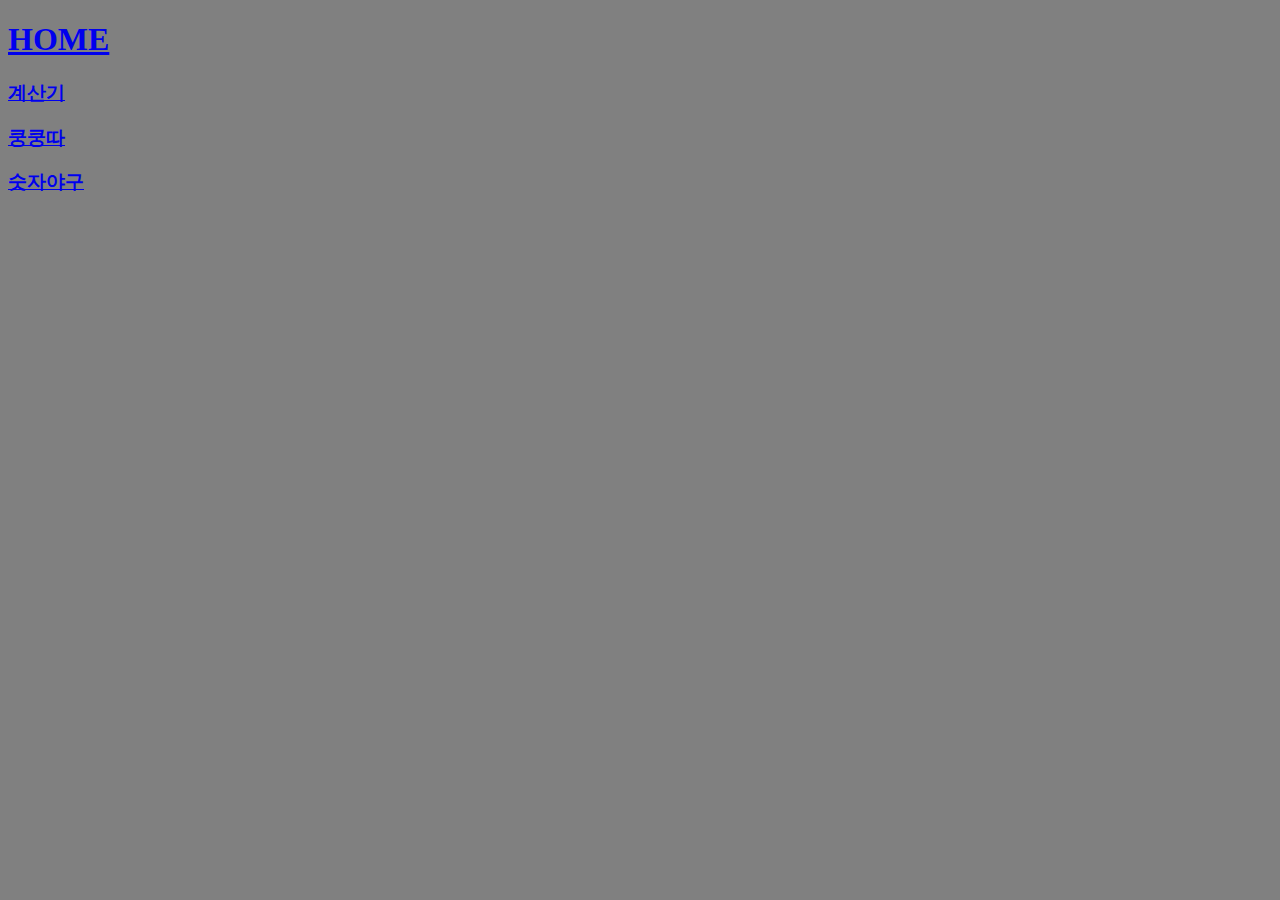
<file: game/index.html>
<!DOCTYPE html>
<html lang="en">
<head>
    <meta charset="UTF-8">
    <meta http-equiv="X-UA-Compatible" content="IE=edge">
    <meta name="viewport" content="width=device-width, initial-scale=1.0">
    <title>Game</title>
    <link rel="stylesheet" href="css/style.css">
</head>
<body>
    <a href="index.html"><h1>HOME</h1></a>
    <a href="calculator.html"><h3>계산기</h3></a>
    <a href="kung-kung-ta.html"><h3>쿵쿵따</h3></a>
    <a href="number-baseball.html"><h3>숫자야구</h3></a>
</body>
</html>
</file>
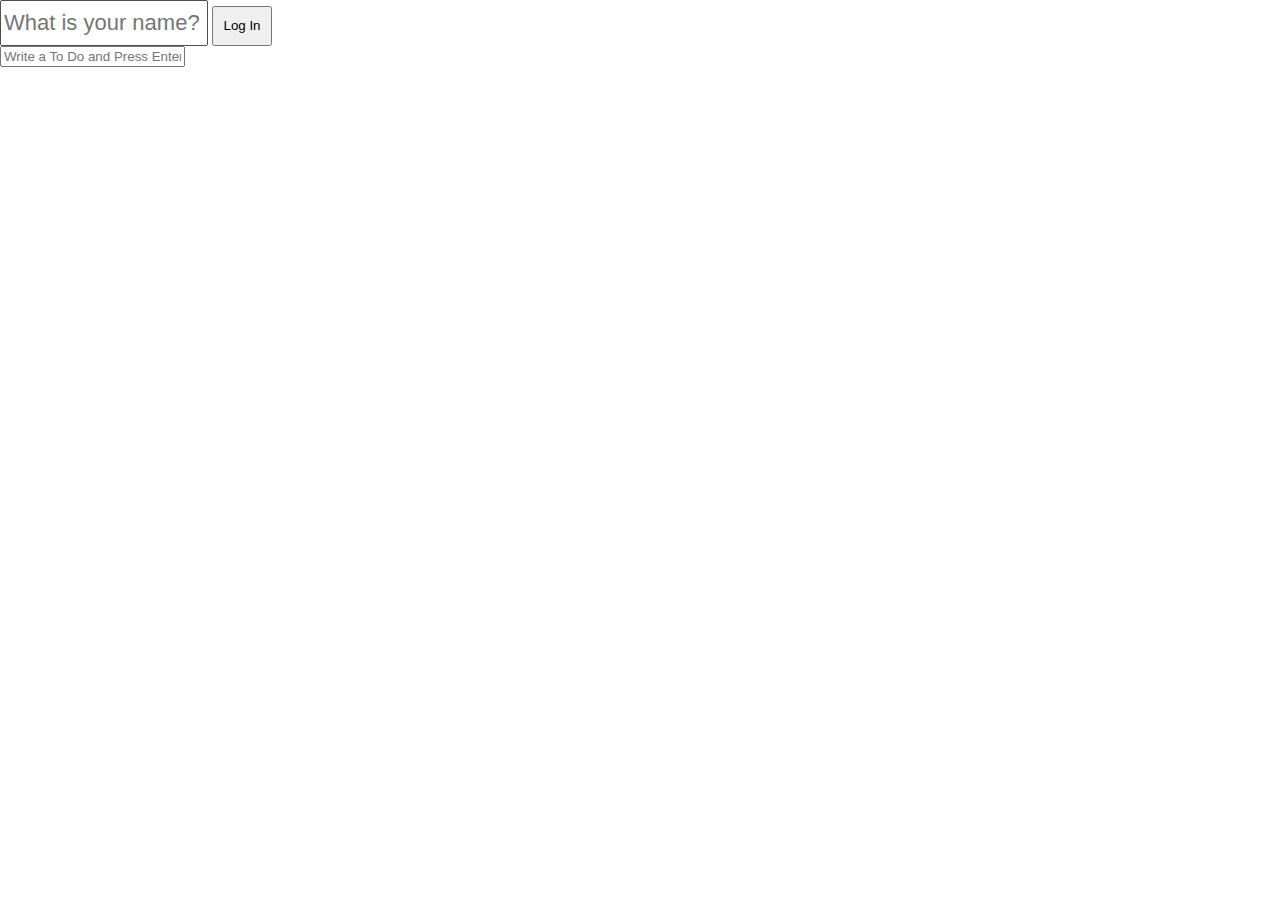
<file: js_pratice/index.html>
<!DOCTYPE html>
<html lang="en">
<head>
    <meta charset="UTF-8">
    <meta http-equiv="X-UA-Compatible" content="IE=edge">
    <meta name="viewport" content="width=device-width, initial-scale=1.0">
    <link rel="stylesheet" href="css/style.css">
    <title>test</title>
</head>
<body>
    <form id="login-form" class="hidden">
        <input 
        required
        maxlength=15
        type="text" placeholder="What is your name?"
        style="width:200px;height:40px;font-size:22px;">
        <button style="width:60px;height:40px;">Log In</button>
    </form>
    
    <h1 id="greeting" class="hidden">
    </h1>

    <form id="todo-form" class="hidden">
        <input type="text" placeholder="Write a To Do and Press Enter" required />
    </form>
    <ul id="todo-list"></ul>
    <!-- <div id="weather" class="hidden">
        <span></span>
        <span></span>
    </div> -->
    <script src="js/app.js"></script>
    <script src="js/todo.js"></script>
    <!-- <script src="js/weather.js"></script> -->
</body>
</html>
</file>
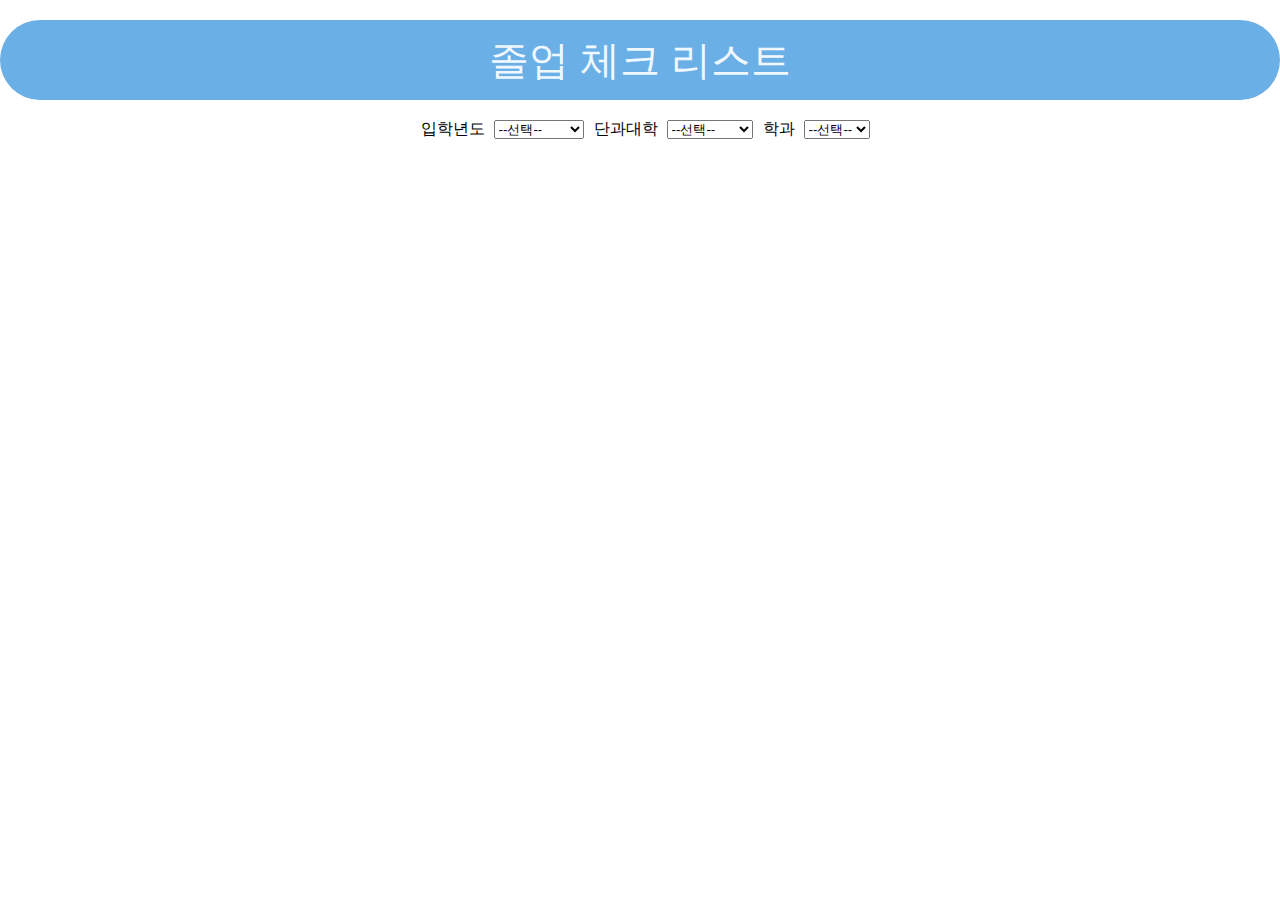
<file: js_pratice/toy/index.html>
<!DOCTYPE html>
<html lang="kr">
<head>
    <meta charset="UTF-8">
    <meta http-equiv="X-UA-Compatible" content="IE=edge">
    <meta name="viewport" content="width=device-width, initial-scale=1.0">
    <link rel="stylesheet" href="css/style.css">
    <title>check_chosun</title>
</head>
<body>
    <h1 id="title">졸업 체크 리스트</h1>

    <div id="check_list">
        <form id="year">
            <label required for="year-select">입학년도</label>
            <select name="year" id="year-select">
                <option value="" selected disabled>--선택--</option>
                <option value="18-19">2018~2019</option>
                <option value="20">2020</option>
                <option value="21-22">2021~2022</option>
            </select>
        </form>
        <form id="colleage">
            <label for="colleage-select">단과대학</label>
            <select requried name="colleage" id="colleage-select">
                <option value="" selected disabled>--선택--</option>
                <option value="IT">IT융합대학</option>
            </select>
        </form>
        <form id="department">
            <label for="department-select">학과</label>
            <select requried name="department" id="department-select">
                <option value="" selected disabled>--선택--</option>
            </select>
        </form>
        <button class="hidden">뒤로 가기</button>
    </div>

    <div class="body"></div>

    <div class="result hidden">
        <div class="class1_result result_col"></div>
        <div class="class2a_result result_col"></div>
        <div class="class2b_result result_col"></div>
        <div class="class3_result result_col"></div>
        <div class="class4_result result_col"></div>
        <div class="major_result"></div>
    </div>
    <script src="js/app.js"></script>
    <script src="js/result.js"></script>
</body>
</html>
</file>
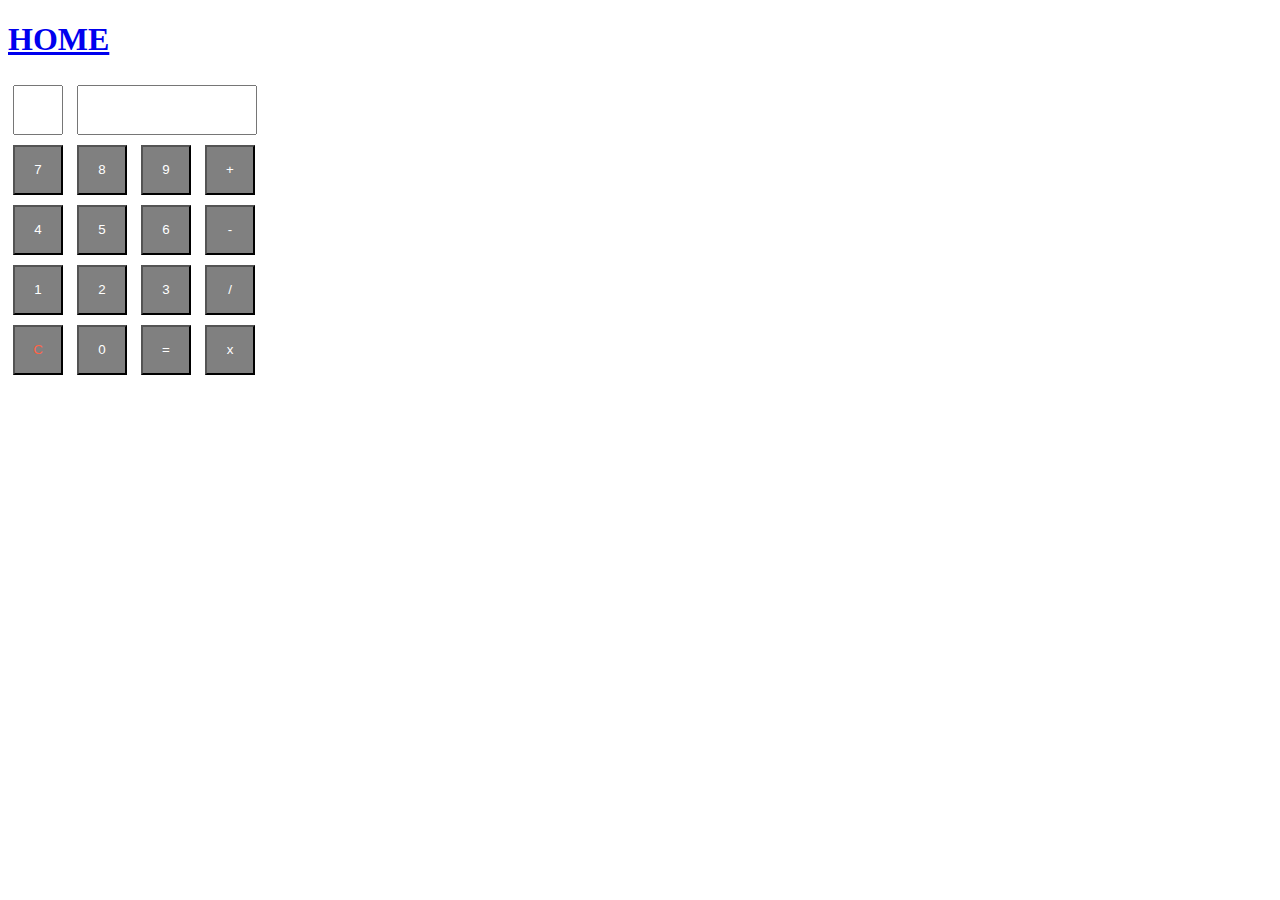
<file: game/calculator.html>
<!DOCTYPE html>
<head>
  <meta charset="utf-8">
  <title>계산기</title>
  <style>
    * { box-sizing: border-box }
    #result { width: 180px; height: 50px; margin: 5px; text-align: right }
    #operator { width: 50px; height: 50px; margin: 5px; text-align: center }
    button { width: 50px; height: 50px; margin: 5px; color: white; background-color: gray;}
  </style>
</head>

<!-- 계산기 버튼 구현 -->
<body>
  <a href="index.html"><h1>HOME</h1></a>
  <input readonly id="operator">
  <input readonly type="number" id="result">
  <div class="row">
    <button id="num-7">7</button>
    <button id="num-8">8</button>
    <button id="num-9">9</button>
    <button id="plus">+</button>
  </div>
  <div class="row">
    <button id="num-4">4</button>
    <button id="num-5">5</button>
    <button id="num-6">6</button>
    <button id="minus">-</button>
  </div>
  <div class="row">
    <button id="num-1">1</button>
    <button id="num-2">2</button>
    <button id="num-3">3</button>
    <button id="divide">/</button>
  </div>
  <div class="row">
    <button id="clear" style="color:tomato">C</button>
    <button id="num-0">0</button>
    <button id="calculate">=</button>
    <button id="multiply">x</button>
  </div>
<script src="js/calculator.js"></script>
</body>
</file>
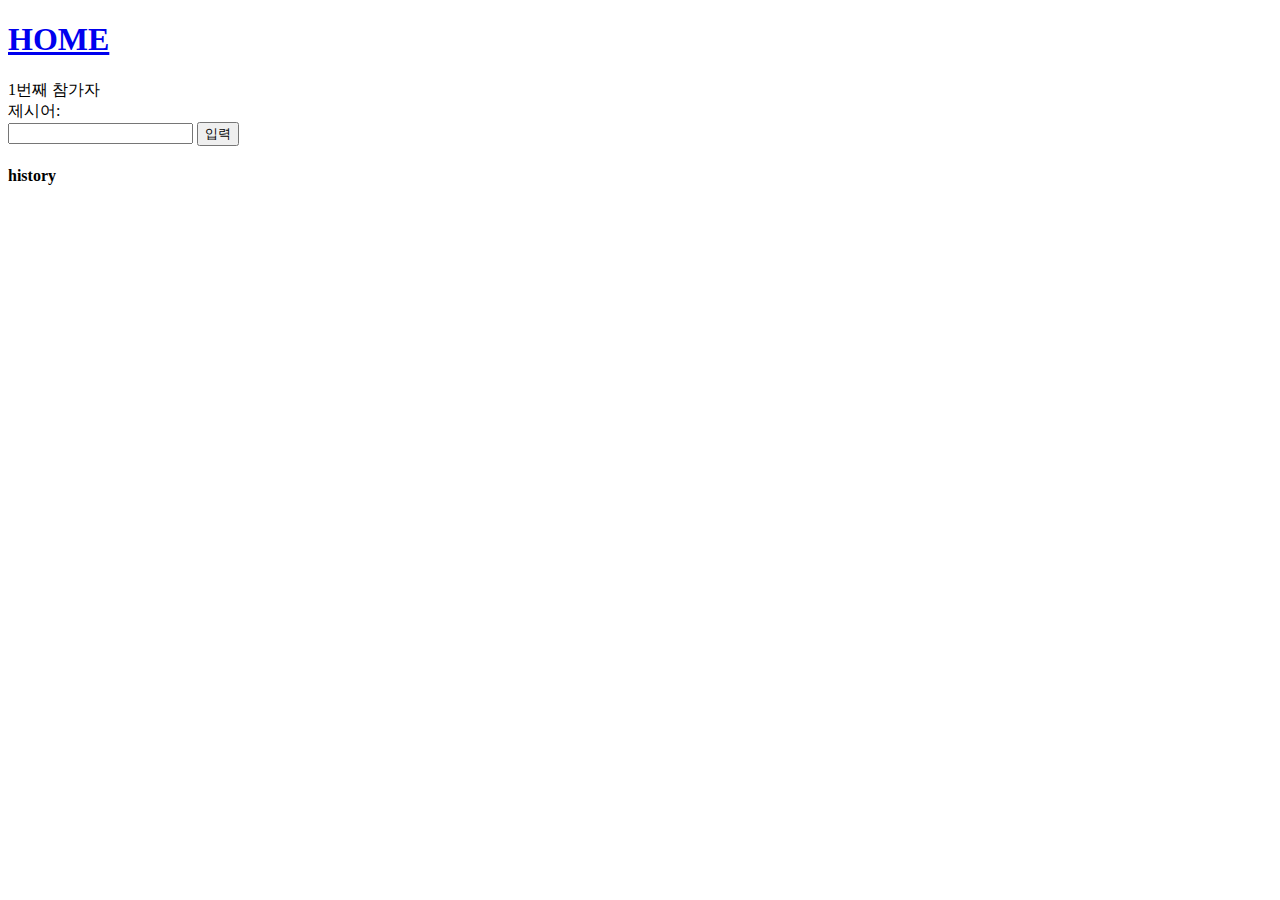
<file: game/kung-kung-ta.html>
<!DOCTYPE html>
<html lang="ko">
<head>
    <meta charset="UTF-8">
    <meta http-equiv="X-UA-Compatible" content="IE=edge">
    <meta name="viewport" content="width=device-width, initial-scale=1.0">
    <title>쿵쿵따</title>
</head>
<body>
    <a href="index.html"><h1>HOME</h1></a>
    <div><span id="order">1</span>번째 참가자</div>
    <div>제시어: <span id="word"></span></div>
    <input type="text">
    <button>입력</button>
    <h4>history</h4>
    <ol id="list">
    </ol>
    <script src="js/word.js"></script>
</body>
</html>
</file>
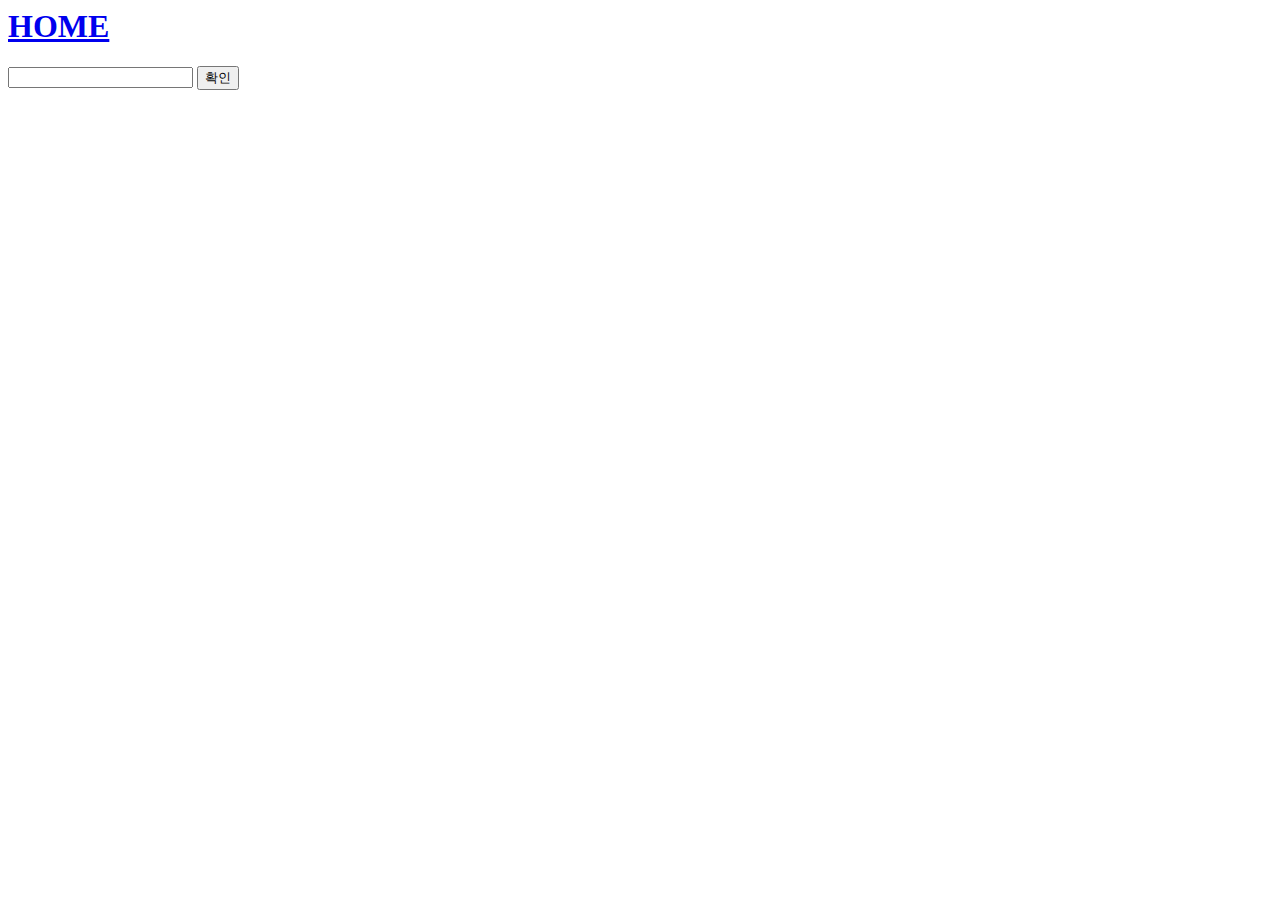
<file: game/number-baseball.html>
<html>
    <head>
    </head>
    <body>
      <a href="index.html"><h1>HOME</h1></a>
      <form id="form">
        <input required type="number" id="input" minlength="4" maxlength="4">
        <button>확인</button>
      </form>
      <div id="logs"></div>
      <script src="js/number-baseball.js"></script>
    </body>
</html>
</file>
<file: game/css/style.css>
body {
    background-color: gray;
}
</file>
<file: js_pratice/css/style.css>
@import "reset.css";
</file>
<file: js_pratice/toy/css/style.css>
@import "reset.css";
@import "class.css";
@import "display.css";

#title{
    text-align: center;
    margin: 20px 0px;
    padding: 30px 0px;
    font-size: 40px;
    border-radius: 5em; padding: 0.5em; background: #6aafe6;
    color:aliceblue;
    font-family: "paybooc-Light", sans-serif;
}

#check_list {
    margin-bottom: 20px;
    display: flex;
    justify-content: center;
    align-items: center;
}

#check_list label {
    margin-right: 5px;
}

#check_list form{
    margin-left: 10px;
}


.button {
    border: none;
    padding: 15px 100px;
    border-radius: 15px;
    font-family: "paybooc-Light", sans-serif;
    box-shadow: 0 15px 35px rgba(0, 0, 0, 0.2);
    text-decoration: none;
    font-weight: 600;
    background-color: #6aafe6;
    color: white;
    margin: auto;
    display: block;
    margin-top: 10px;
    margin-bottom: 10px;
}

.body {
    margin: 0px 5px;
}

.body label{
    margin: 0px 10px;
}

.noClass {
    color: #FF5050;
}
</file>
